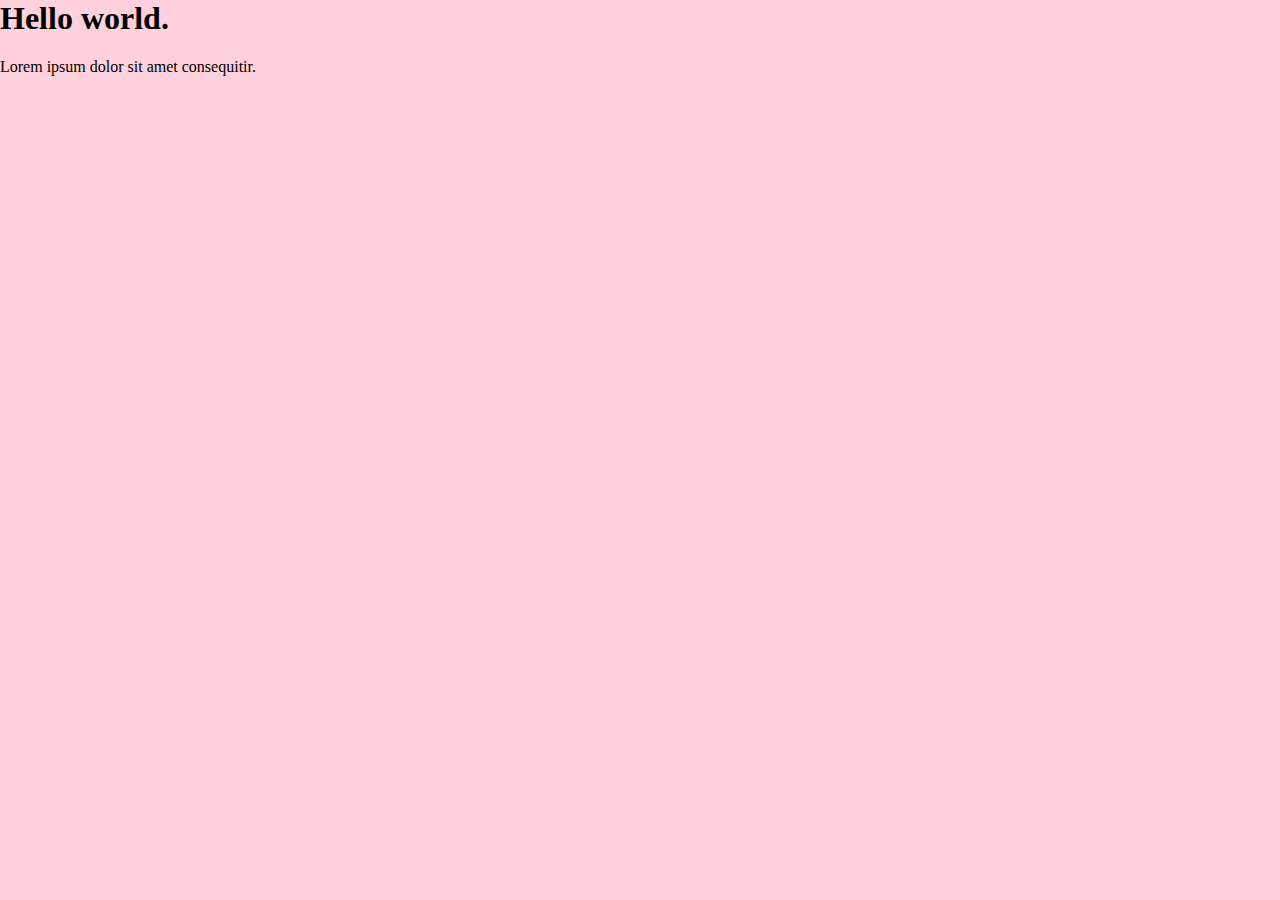
<file: index.html>
<html>
	<head>
		<title>Raegan Faith's Website</title>	
		<link rel="stylesheet" type="text/css" href="style.css">
	</head>
	<body>
		<h1>Hello world.</h1>
		<p>Lorem ipsum dolor sit amet consequitir.</p>
	</body>
</html>
</file>
<file: style.css>
/*--------------- basic styling --------------- */
html, body {
      margin: 0;
      padding: 0;
      width: 100%;
      height: 100%;
      font-family: "Roboto Mono" !important;
      background: #ffd1dc !important;
      color: black !important;
}

.whitespace {
      width: 100%;
      height: 100px;
}

@media(max-width: 768px) {
      .whitespace {
            display: none;
      }
}

/*--------------- typewriter effect --------------- */
.line {
      width: 24em;
      top: 50%;
      margin: auto;
      border-right: 2px solid rgba(255, 255, 255, 0.75);
      text-align: center;
      white-space: nowrap;
      overflow: hidden;
      transform: translateY(-50%);
}

.anim-typewriter {
      animation: typewriter 4s steps(40) 1s 1 normal both,
      blinkTextCussor 500ms steps(40) infinite normal;
}

@keyframes typewriter {
      from {
            width: 0;
      }
      to {
            width: 18em;
      }
}

@media(max-width: 768px) {
      @keyframes typewriter {
            from {
                  width: 0;
            }
            to {
                  width: 17em;
            }
      }
}

@keyframes blinkTextCussor {
      from {
            border-right-color: black;
      }
      to {
            border-right-color: transparent;
      }
}

/*--------------- navigation --------------- */
nav {
      width: 100%;
      background: #ffd1dc;
      height: 80px;
      position: fixed;
      z-index: 1;
}

nav #brand {
    
      display: block;
      margin-left: 82px;
      line-height: 80px;
      font-weight: bold;
}

nav #brand a {
      color: black;
      transition: all 0.3s ease-out;
}

nav #brand a:hover {
      text-decoration: none;
}

nav #menu {

      right: 80px;
      position: fixed;
      text-align: center;
}

nav #menu li {
      padding-left: 40px;
      display: inline-block;
      cursor: pointer;
      font-weight: 300;
      line-height: 80px;
      position: relative;
      transition: all 0.3s ease-out;
      text-align: center;
}

nav #menu li span {
      font-weight: 700;
}

nav #menu li a {
      color: black;

}

nav #menu li a:hover {
      text-decoration: none;
}

#toggle {
      position: absolute;
      right: 30px;
      top: 20px;
      font-weight: 300;
      z-index: 2;
      width: 30px;
      height: 30px;
      cursor: pointer;
      float: right;
      transition: all 0.3s ease-out;
      visibility: hidden;
      opacity: 0;
}

.close-btn {
      position: absolute;
      right: 16px;
      font-weight: 300;
      z-index: 2;
      cursor: pointer;
      top: -2px;
      line-height: 80px;
}

#resize {
      z-index: 1;
      top: 0px;
      position: fixed;
      background: #0f0f0f;
      width: 100%;
      height: 100%;
      visibility: hidden;
      opacity: 0;
      transition: all 1s ease-out;
}

#resize #menu {
      height: 90px;
      position: absolute;
      left: 45%;
      transform: translateX(-40%);
      text-align: center;
      display: table-cell;
      vertical-align: center;
}

#resize #menu li {
      display: block;
      text-align: center;
      padding: 10px 0;
      font-size: 50px;
      min-height: 50px;
      font-weight: bold;
      cursor: pointer;
      transition: all 0.3s ease-out;
}

#resize li:nth-child(1) {
      margin-top: 140px;
}

#resize #menu li a {
      color: black;
}

#resize #menu li a:hover {
      text-decoration: none;
}

#resize.active {
      visibility: visible;
      opacity: 1;
}

@media(max-width: 768px) {
      #toggle {
            visibility: visible;
            opacity: 1;
            margin-top: 6px;
            margin-right: 4px;
      }

      nav #brand {
            margin-left: 24px;
      }

      #menu a {
            font-size: 20px;
            font-weight: 300;
      }

      #resize li span {
            font-weight: bolder;
      }

      nav #menu {
            display: none;
      }
}

@media(min-width: 768px) {
      #resize {
            visibility: hidden !important;
      }
}

/*--------------- hero section --------------- */
.hero {
      height: 100vh;
      display: flex;
      align-items: center;
      justify-content: center;
}

.hero h1 {
      font-weight: lighter;
      text-align: center;
      letter-spacing: -2px;
      line-height: 58px;
}

@media(max-width: 768px) {
      .header h1 {
            font-size: 26px;
      }
}

/*--------------- scroll down icon animation --------------- */
.scroll-down {
      position: absolute;
      left: 50%;
      bottom: 100px;
      display: block;
      text-align: center;
      font-size: 20px;
      z-index: 0;
      text-decoration: none;
      text-shadow: 0;
      width: 13px;
      height: 13px;
      border-bottom: 2px solid black;
      border-right: 2px solid black;
      -webkit-transform: translate(-50%, 0) rotate(45deg);
      animation: fade_move_down 3s cubic-bezier(0.19, 1, 0.22, 1) infinite;
}

@keyframes fade_move_down {
      0% {
            transform: translate(0, -20px) rotate(45deg);
            opacity: 0;
      }
      50% {
            opacity: 1;
      }
      100% {
            transform: translate(0, 20px) rotate(45deg);
            opacity: 0;
      }
}

/*--------------- projects section --------------- */
h6 {
      text-align: center;
}

.vertical {
      margin-top: 40px;
      border-left: 1px solid black;
      height: 80px;
      position: absolute;
      left: 50%;
}

.project {
      height: 500px;
}

.project1 {
      background: url(https://images.unsplash.com/photo-1540349220179-09d3866f2e74?ixlib=rb-1.2.1&ixid=eyJhcHBfaWQiOjEyMDd9&auto=format&fit=crop&w=2600&q=80) no-repeat 50% 50%;
      background-size: cover;
}

.project1::after {
      content: "timeless flow.";
      font-family: "Roboto Mono";
      font-size: 36px;
      position: relative;
      color: black;
      display: block;
      top: 8%;
      left: -60%;
      right: 0;
      bottom: 0;
}

.project2 {
      background: url(https://images.unsplash.com/photo-1468870045442-e7d799d8c98a?ixlib=rb-1.2.1&ixid=eyJhcHBfaWQiOjEyMDd9&auto=format&fit=crop&w=2448&q=80) no-repeat 50% 50%;
      background-size: cover;
}

.project2::after {
      content: "foretime.";
      font-family: "Roboto Mono";
      font-size: 36px;
      position: relative;
      color: black;
      display: block;
      top: 80%;
      left: 90%;
      right: 0;
      bottom: 0;
}

.project3 {
      background: url(https://images.unsplash.com/photo-1482501157762-56897a411e05?ixlib=rb-1.2.1&ixid=eyJhcHBfaWQiOjEyMDd9&auto=format&fit=crop&w=1650&q=80) no-repeat 50% 50%;
      background-size: cover;
}

.project3::after {
      content: "never again.";
      font-family: "Roboto Mono";
      font-size: 36px;
      position: relative;
      color: black;
      display: block;
      top: 80%;
      left: -50%;
      right: 0;
      bottom: 0;
}

.project4 {
      background: url(https://images.unsplash.com/photo-1435685813800-51ba4ceb9c4a?ixlib=rb-1.2.1&ixid=eyJhcHBfaWQiOjEyMDd9&auto=format&fit=crop&w=1785&q=80) no-repeat 50% 50%;
      background-size: cover;
}

.project4::after {
      content: "departure.";
      font-family: "Roboto Mono";
      font-size: 36px;
      position: relative;
      color: black;
      display: block;
      top: 10%;
      left: 90%;
      right: 0;
      bottom: 0;
}

@media(max-width: 768px) {
      .project {
            width: 90% !important;
            margin: 14px auto;
      }

      .vertical {
            display: none;
      }

      .project1::after, .project2::after, .project3::after, .project4::after {
            display: none;
      }
}

/*--------------- footer section --------------- */
.collab {
      text-align: right;
}

.collab p {
      font-weight: lighter !important;
      margin-bottom: 20px;
}

.hr {
      background: rgba(255, 255, 255, 0.2);
      height: 1px;
}

.info h4 {
      font-size: 18px;
      font-weight: lighter;
}

.info p {
      color: black;
      font-weight: lighter;
}

.info li {
      font-weight: lighter;
      color: black;
      font-size: 18px;
      padding-left: 20px;
}

#fb::before {
      display: inline-block;
      content: '';
      border-radius: 100%;
      height: 4px;
      width: 4px;
      margin-right: 6px;
      background: #3b5998;
}


#ig::before {
      display: inline-block;
      content: '';
      border-radius: 100%;
      height: 4px;
      width: 4px;
      margin-right: 6px;
      background: #fcaf45;
}


#tw::before {
      display: inline-block;
      content: '';
      border-radius: 100%;
      height: 4px;
      width: 4px;
      margin-right: 6px;
      background: #55acee;
}


#yt::before {
      display: inline-block;
      content: '';
      border-radius: 100%;
      height: 4px;
      width: 4px;
      margin-right: 6px;
      background: #c4302b;
}

#media, #address {
      text-align: right;
}

#media ul {
      list-style: none;
}

#media ul li {
      display: inline-block;
}

@media(max-width: 768px) {
      .collab, #personal, #media, #address {
            text-align: center;
      }

      .info ul {
            margin: 0 0 0 -22px;
            padding: 0;
      }
}

/*--------------- work page --------------- */

.hero-content {
      margin-left: 0%;
}

.hero-content p {
      font-weight: 300;
      line-height: 36px;
      color: black;
}

.hero-content h6 {
      text-align: left;
}

@media(max-width: 768px) {
      .hero-content {
            padding-top: 50px;
            width: 96%;
            margin: 0 auto;
      }
}

/*---------------about page --------------- */

.about {
      height: 500px;
      margin-top: 120px;
}

.image {
      background: url(https://images.unsplash.com/photo-1540885762261-a2ca01f290f9?ixlib=rb-1.2.1&ixid=eyJhcHBfaWQiOjEyMDd9&auto=format&fit=crop&w=2468&q=80) no-repeat 50% 70%;
}

/*--------------- contact form --------------- */

#contact-form {
      margin: 5% 1.4%;
}

#contact-form ul {
      list-style: none;
      border-radius: 5px;
      margin-bottom: 40px;
}

#contact-form li {
      padding: 10px;
}

#contact-form li:last-of-type {
      border-bottom: none;
}

#contact-form label {
      display: block;
      font-size: .8em;
      color: #999;
      padding-left: 5px;
}

#contact-form input, #contact-form textarea {
      width: 100%;
      padding: 5px;
      border: none;
      resize: vertical;
      background: transparent;
      color: black
      font-weight: bolder;
}

input:focus {
      outline: none;
      border: none;
}

textarea:focus {
      outline: none;
      border: none;
}

.textarea {
      border-bottom: 1px solid #dfdfdf;
}

.send {
      margin-left: 50px;
      text-transform: uppercase;
      padding: 20px 30px;
      background: transparent;
      color: black;
      font-size: 14px;
      letter-spacing: 2px;
}

.send:hover {
      background: #dfdfdf;
      color: black;
}

@media(max-width: 768px) {
      #contact-form {
            margin: 5% -8%;
            width: 98%;
      }
}

/*--------------- project page --------------- */

.prev, .next p {
      color: black;
}

.prev p {
      text-align: left;
}

.next p {
      text-align: right;
}
</file>
